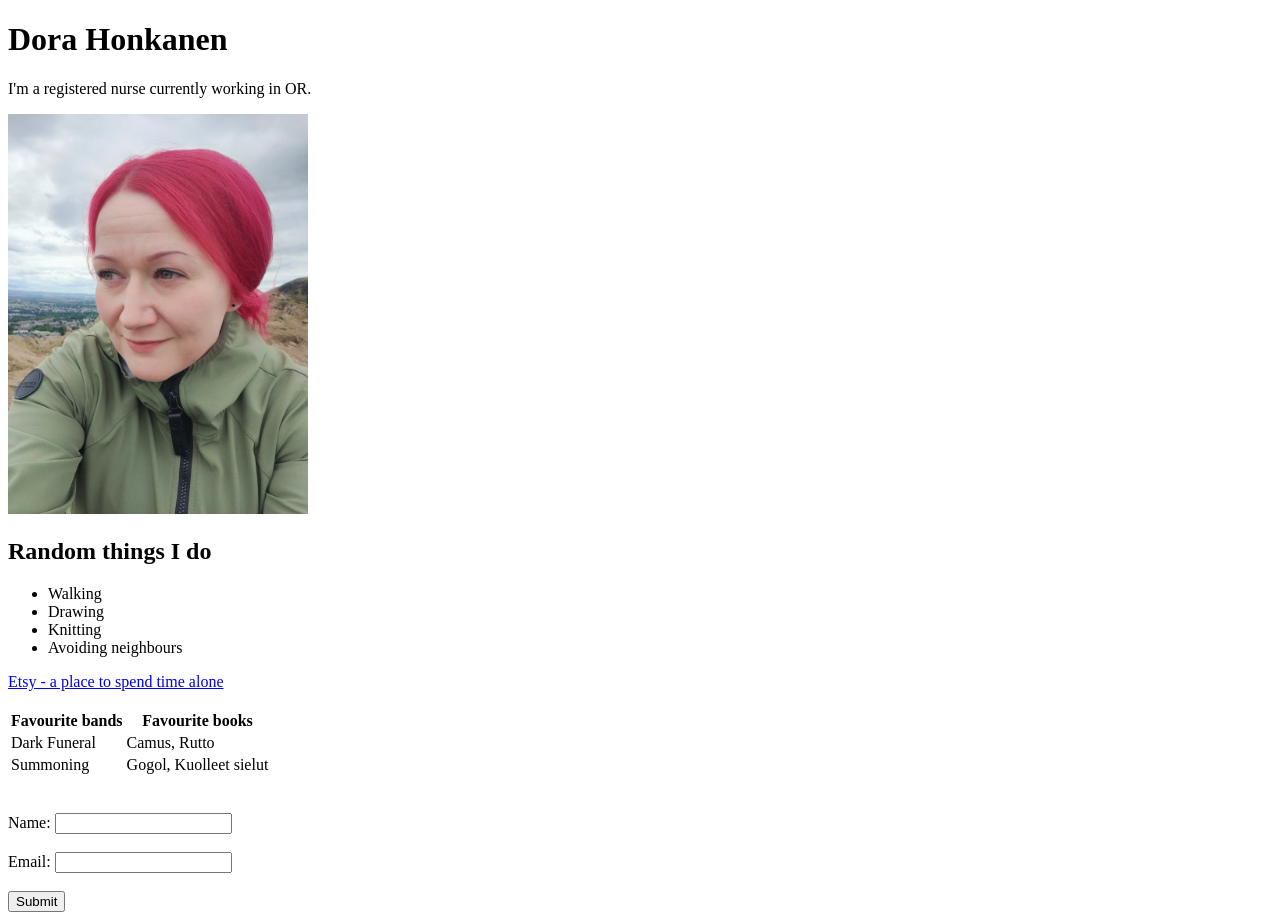
<file: WS01/index.html>
<!DOCTYPE html>
<html>

    <head>
        <title>My First HTML Page Since Lower Secondary School</title>
    </head>

    <body>
        <h1>Dora Honkanen</h1>
        <p>I'm a registered nurse currently working in OR.</p>

        <img src="picspics/jagjag.jpg" alt="Liian rölli kuvattavaksi" width="300">

        <h2>Random things I do</h2>
        <ul>
            <li>Walking</li>
            <li>Drawing</li>
            <li>Knitting</li>
            <li>Avoiding neighbours</li>
        </ul>

        <a href="https://www.etsy.com/">Etsy - a place to spend time alone</a>

        <br>
        <br>

        <table>
            <tr>
                <th>Favourite bands</th>
                <th>Favourite books</th>
            </tr>
            <tr>
                <td>Dark Funeral</td>
                <td>Camus, Rutto</td>
            </tr>
            <tr>
                <td>Summoning</td>
                <td>Gogol, Kuolleet sielut</td>
            </tr>
        </table>

        <br>
        <br>

        <form>
            <label for="name">Name:</label>
            <input type="text" id="name" name="name"><br><br>
            <label for="email">Email:</label>
            <input type="email" id="email" name="email"><br><br>
            <input type="submit" value="Submit">
        </form>

    </body>
</html>
</file>
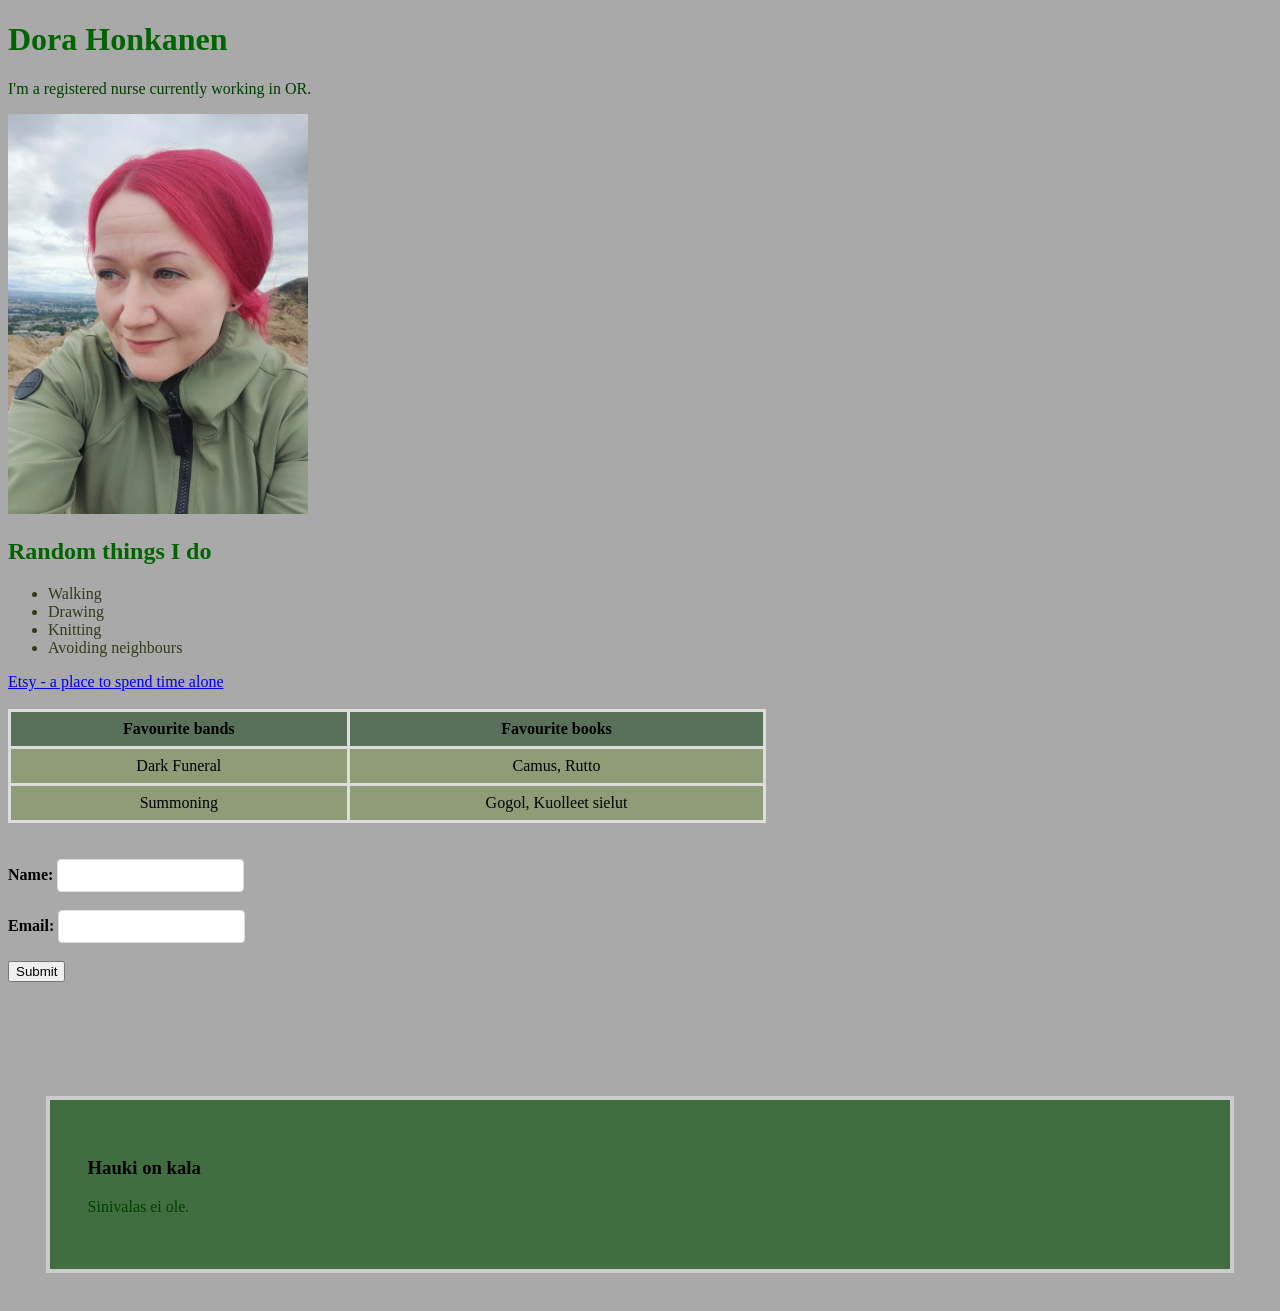
<file: WS02/index.html>
<!DOCTYPE html>
<html>

    <head>
        <link rel="stylesheet" href="styling.css">
        <title>My First HTML Page Since Lower Secondary School</title>
       
    </head>

    <body>
        <h1>Dora Honkanen</h1>
        <p>I'm a registered nurse currently working in OR.</p>

        <img src="picspics/jagjag.jpg" alt="Liian rölli kuvattavaksi" width="300">

        <h2>Random things I do</h2>
        <ul>
            <li>Walking</li>
            <li>Drawing</li>
            <li>Knitting</li>
            <li>Avoiding neighbours</li>
        </ul>

        <a href="https://www.etsy.com/">Etsy - a place to spend time alone</a>

        <br>
        <br>

        <table>
            <tr>
                <th>Favourite bands</th>
                <th>Favourite books</th>
            </tr>
            <tr>
                <td>Dark Funeral</td>
                <td>Camus, Rutto</td>
            </tr>
            <tr>
                <td>Summoning</td>
                <td>Gogol, Kuolleet sielut</td>
            </tr>
        </table>

        <br>
        <br>

        <form>
            <label for="name">Name:</label>
            <input type="text" id="name" name="name"><br><br>
            <label for="email">Email:</label>
            <input type="email" id="email" name="email"><br><br>
            <input type="submit" value="Submit">
        </form>

        <div class="content-box">
            <h3>Hauki on kala</h3>
            <p>Sinivalas ei ole.</p>
        </div>

    </body>
</html>
</file>
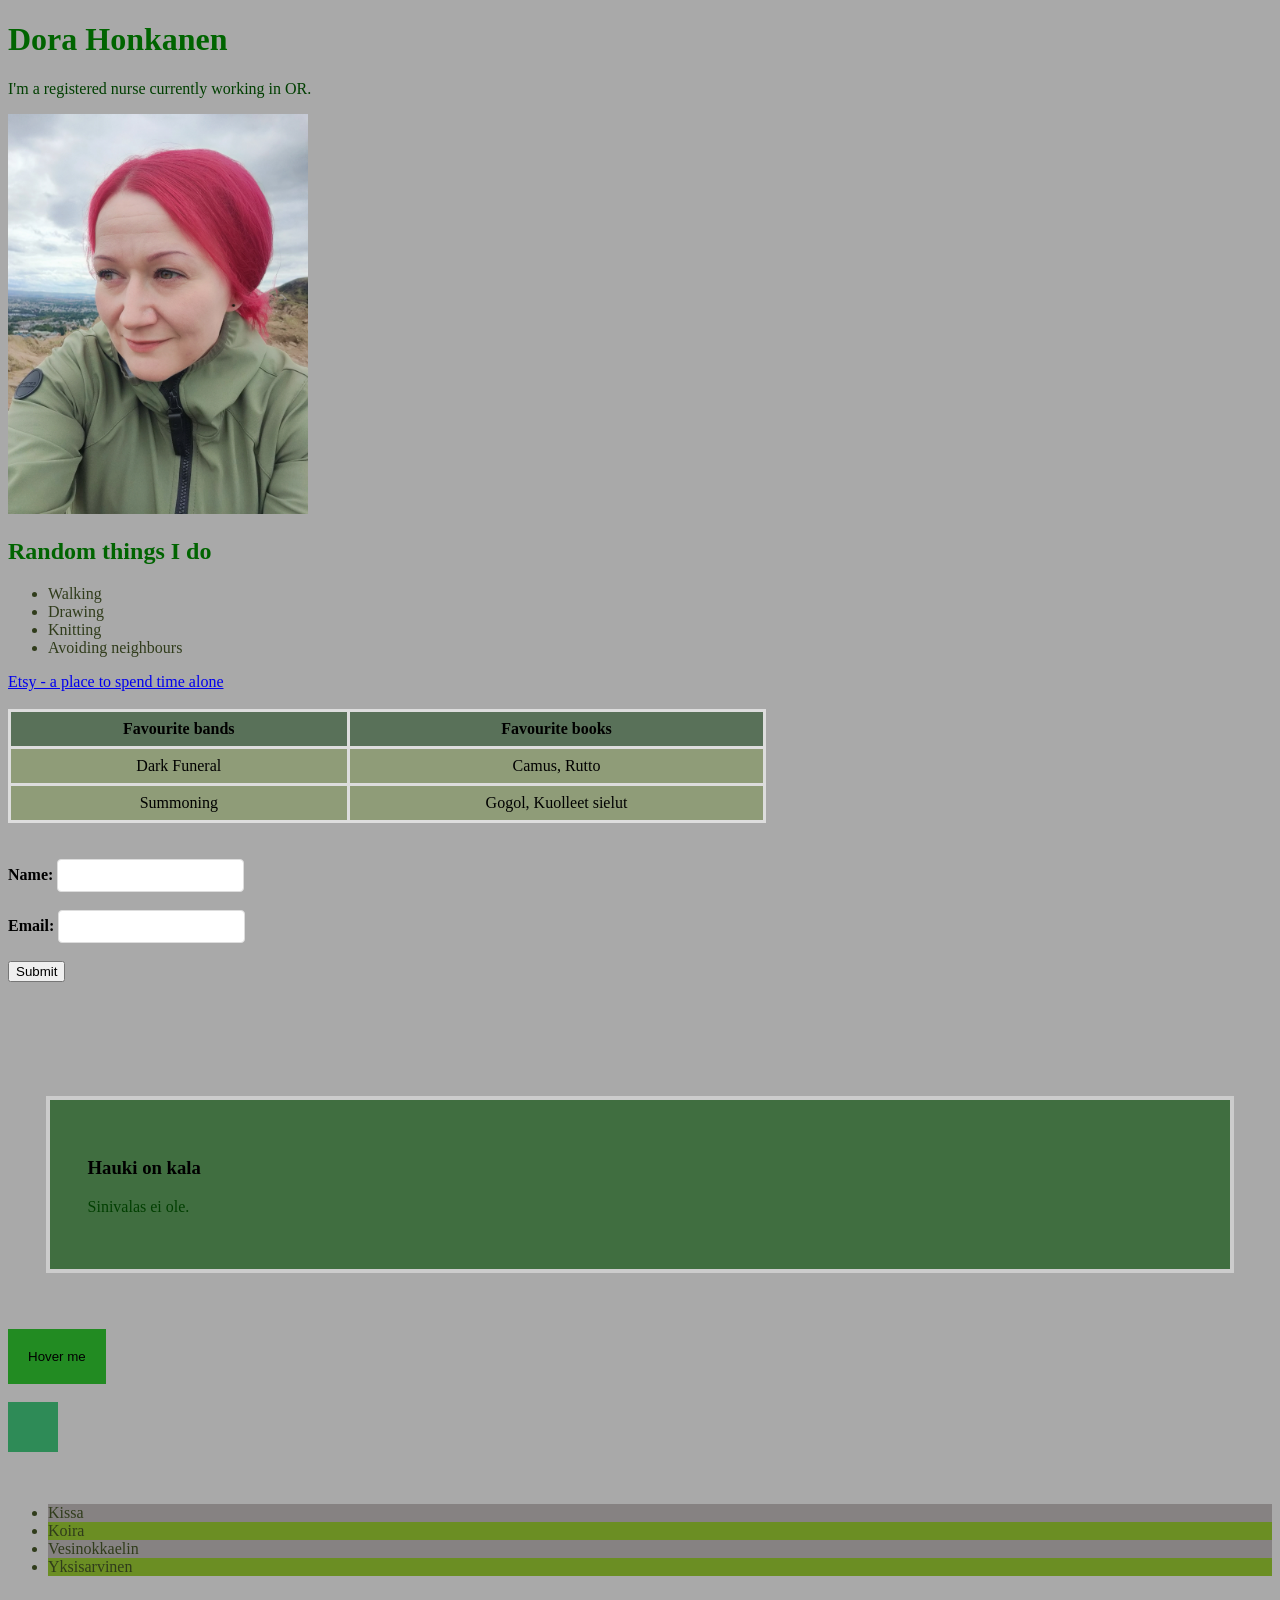
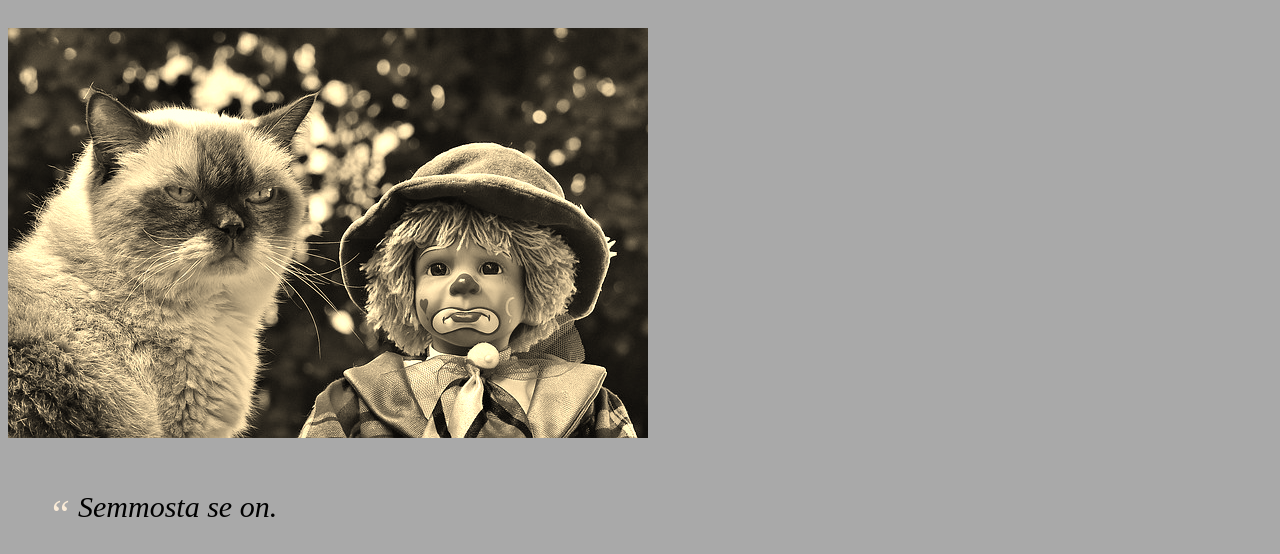
<file: WS03/index.html>
<!DOCTYPE html>
<html>

    <head>
        <style>

            .transition-button {background-color:forestgreen; padding: 20px; border: none; cursor: pointer; transition: background-color 0.5s ease;}
            .transition-button:hover {background-color:darkseagreen;}

            .animation-box {width: 50px; height: 50px; background-color: seagreen; position: relative; animation: move 2s infinite alternate;}
            @keyframes move {from {left: 0;}to{left: 100px;}}

            .pseudo-list li:nth-child(odd) {background-color: rgb(134, 130, 130);}
            .pseudo-list li:nth-child(even) {background-color: olivedrab;}

            .filter-image {filter: sepia(100%); transition: filter 0.8s ease;}
            .filter-image:hover {filter: sepia(5%);}

            .quote {position: relative; padding-left: 30px; font-style:italic; font-size: 30px;}
            .quote::before {content: '“'; font-size: 40px; position: absolute; left: 0; top: 0; color:antiquewhite;}

        </style>
        <link rel="stylesheet" href="styling.css">
        <title>My First HTML Page Since Lower Secondary School</title>
       
    </head>

    <body>
        <h1>Dora Honkanen</h1>
        <p>I'm a registered nurse currently working in OR.</p>

        <img src="picspics/jagjag.jpg" alt="Liian rölli kuvattavaksi" width="300">

        <h2>Random things I do</h2>
        <ul>
            <li>Walking</li>
            <li>Drawing</li>
            <li>Knitting</li>
            <li>Avoiding neighbours</li>
        </ul>

        <a href="https://www.etsy.com/">Etsy - a place to spend time alone</a>

        <br>
        <br>

        <table>
            <tr>
                <th>Favourite bands</th>
                <th>Favourite books</th>
            </tr>
            <tr>
                <td>Dark Funeral</td>
                <td>Camus, Rutto</td>
            </tr>
            <tr>
                <td>Summoning</td>
                <td>Gogol, Kuolleet sielut</td>
            </tr>
        </table>

        <br>
        <br>

        <form>
            <label for="name">Name:</label>
            <input type="text" id="name" name="name"><br><br>
            <label for="email">Email:</label>
            <input type="email" id="email" name="email"><br><br>
            <input type="submit" value="Submit">
        </form>

        <div class="content-box">
            <h3>Hauki on kala</h3>
            <p>Sinivalas ei ole.</p>
        </div>

        <br>

        <button class="transition-button">Hover me</button>

        <br>
        <br>
        
        <div class="animation-box"></div>

        <br>
        <br>

        <ul class="pseudo-list">
        <li>Kissa</li>
        <li>Koira</li>
        <li>Vesinokkaelin</li>
        <li>Yksisarvinen</li>
        </ul>

        <br>
        <br>

        <img src="picspics/normimaanantai.jpg" alt="Sample Image" class="filter-image">

        <br>
        <br>

        <blockquote class="quote">Semmosta se on.</blockquote>

    </body>
</html>
</file>
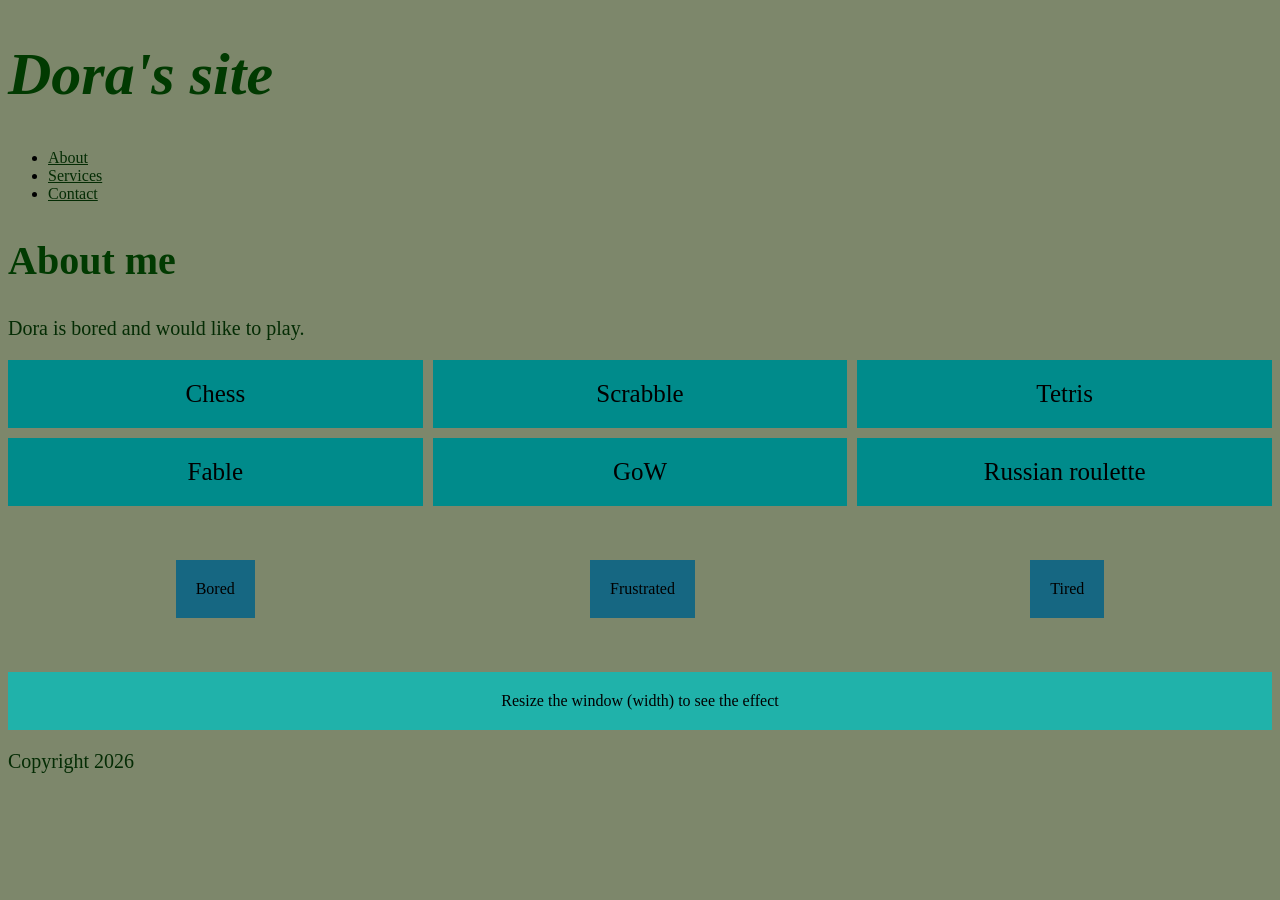
<file: WS04/index.html>
<!DOCTYPE html>
    <html>
        <head>

            <title>Testing</title>

            <style>

                
                h1 {color: rgb(1, 58, 1); font-family: Georgia; font-size: 60px; font-style: italic;}
                h2 {color: rgb(1, 58, 1); font-family: Georgia; font-size: 40px;}
                p {color: rgb(4, 44, 4); font-family: Georgia; font-size: 20px;}
                body {background-color: rgb(125, 135, 107);}
                a {color: rgb(4, 44, 4);}

                .grid-container {display: grid; grid-template-columns: repeat(3, 1fr); grid-gap: 10px;}
                .grid-item {background-color: darkcyan; padding: 20px; text-align: center; font-size: 25px;}

                .flex-container {display: flex; justify-content: space-around; align-items: center;}
                .box {background-color: rgb(22, 103, 130); padding: 20px; text-align: center;}

                .responsive-box {padding: 20px; text-align: center;}
                @media (max-width: 600px) {.responsive-box {background-color: rgb(3, 112, 30);}}
                @media (min-width: 601px) {.responsive-box {background-color: lightseagreen;}}

            </style>
        </head>

<header>
  <h1>Dora's site</h1>
  <nav>
    <ul>
      <li><a href="#about">About</a></li>
      <li><a href="#services">Services</a></li>
      <li><a href="#contact">Contact</a></li>
    </ul>
  </nav>
</header>

<main>

  <section id="about">
    <h2>About me</h2>
    <p>Dora is bored and would like to play.</p>
  </section>

    <div class="grid-container">
        <div class="grid-item">Chess</div>
        <div class="grid-item">Scrabble</div>
        <div class="grid-item">Tetris</div>
        <div class="grid-item">Fable</div>
        <div class="grid-item">GoW</div>
        <div class="grid-item">Russian roulette</div>
    </div>

    <br><br><br>

    <div class="flex-container">
        <div class="box">Bored</div>
        <div class="box">Frustrated</div>
        <div class="box">Tired</div>
    </div>

    <br><br><br>

    <div class="responsive-box">Resize the window (width) to see the effect</div>

</main>

<footer>
  <p>Copyright 2026</p>
</footer>

    </html>
</file>
<file: WS02/styling.css>
body {background-color:darkgrey;}

p {color: rgb(1, 63, 1);}

h1 {color:darkgreen; font-size: 2em;}
h2 {color: darkgreen;}
li {color: rgb(48, 60, 27);}

.content-box {padding: 1cm; margin: 1cm; background-color:rgb(64, 110, 64); border: 4px solid #ccc;}

table {width: 60%; border-collapse: collapse;}
th, td {border: 3px solid #ddd; padding: 8px; text-align:center;}
th {background-color: rgb(89, 113, 89);}
td {background-color: rgb(143, 156, 120);}

form {display:block; block-size: 200px; gap: 5px;}

label {font-weight: bold;}

input[type="text"], input[type="email"] {padding: 8px; border: 1px solid #ddd; border-radius: 4px;}

input[type="submit"]:hover {background-color:antiquewhite; color: darkgreen; padding: 8px; border: none; border-radius: 3px; cursor:pointer;}
</file>
<file: WS03/styling.css>
body {background-color:darkgrey;}

p {color: rgb(1, 63, 1);}

h1 {color:darkgreen; font-size: 2em;}
h2 {color: darkgreen;}
li {color: rgb(48, 60, 27);}

.content-box {padding: 1cm; margin: 1cm; background-color:rgb(64, 110, 64); border: 4px solid #ccc;}

table {width: 60%; border-collapse: collapse;}
th, td {border: 3px solid #ddd; padding: 8px; text-align:center;}
th {background-color: rgb(89, 113, 89);}
td {background-color: rgb(143, 156, 120);}

form {display:block; block-size: 200px; gap: 5px;}

label {font-weight: bold;}

input[type="text"], input[type="email"] {padding: 8px; border: 1px solid #ddd; border-radius: 4px;}

input[type="submit"]:hover {background-color:antiquewhite; color: darkgreen; padding: 8px; border: none; border-radius: 3px; cursor:pointer;}
</file>
